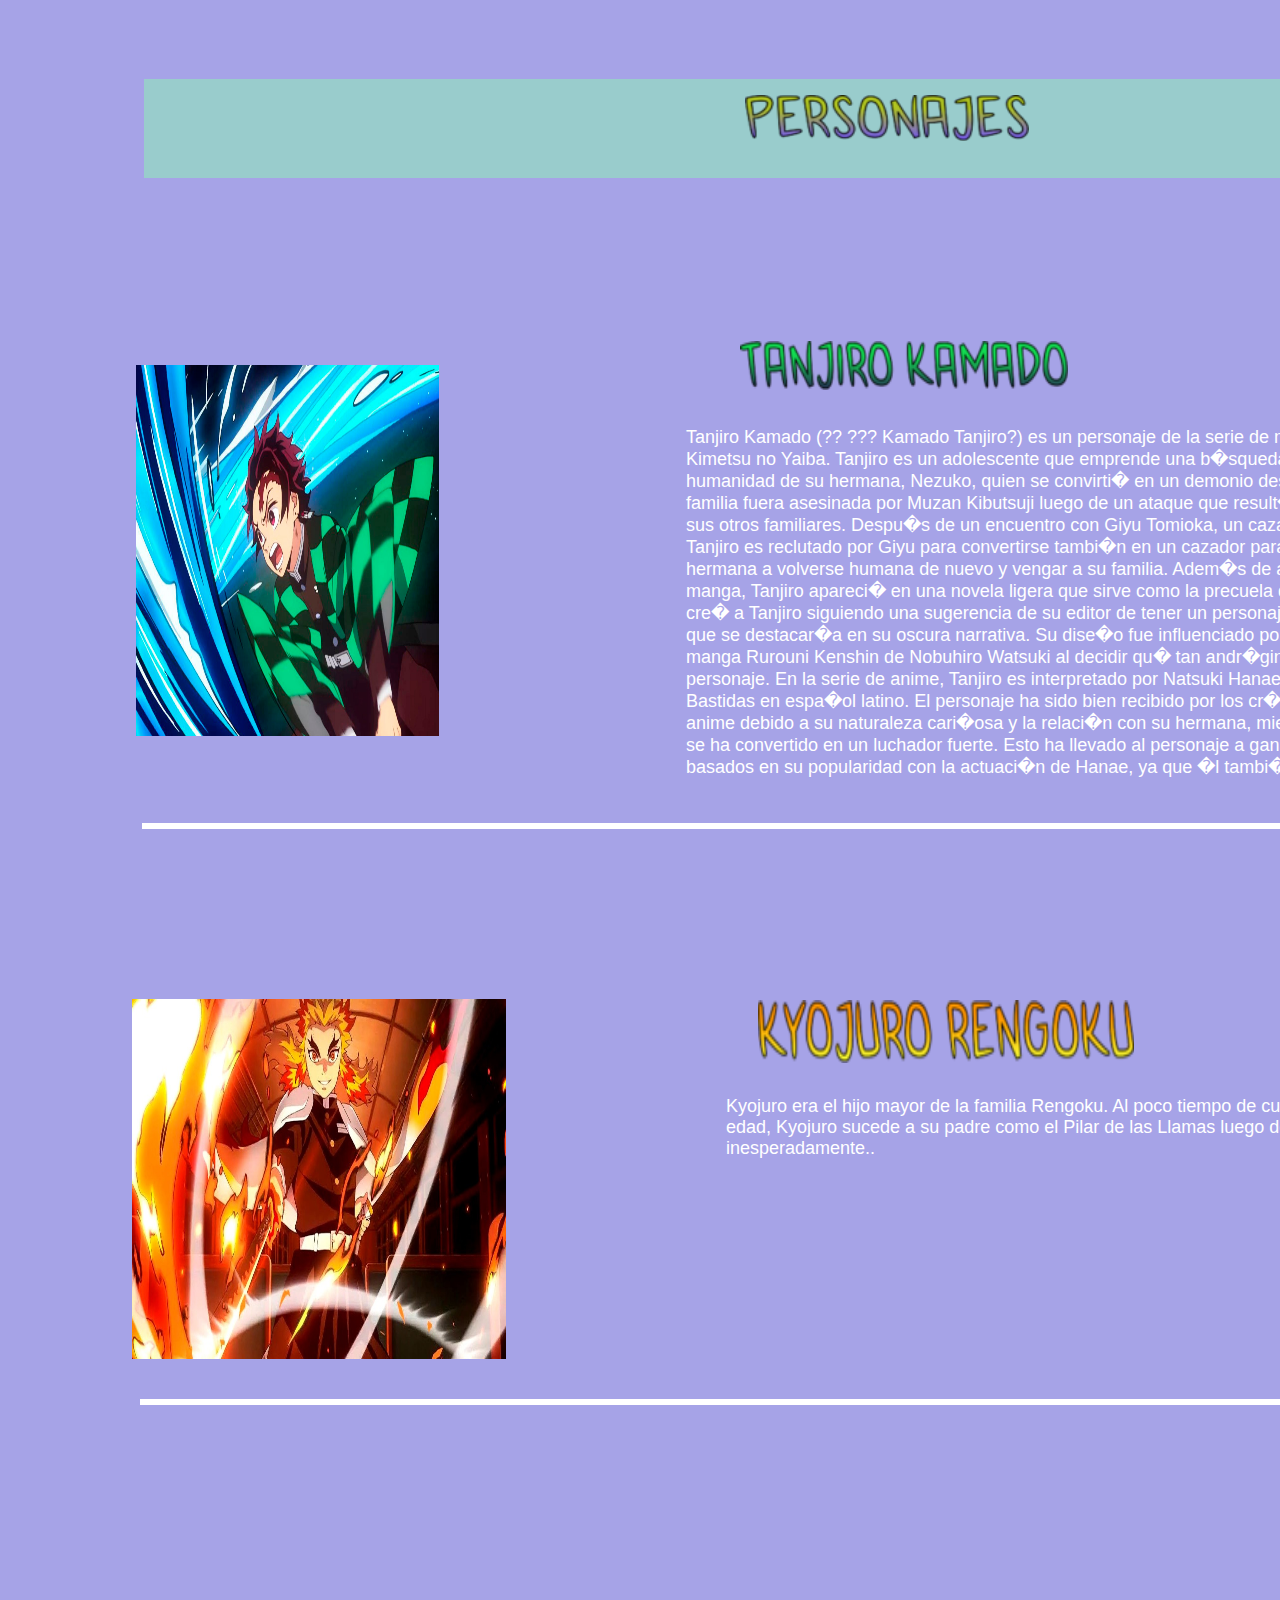
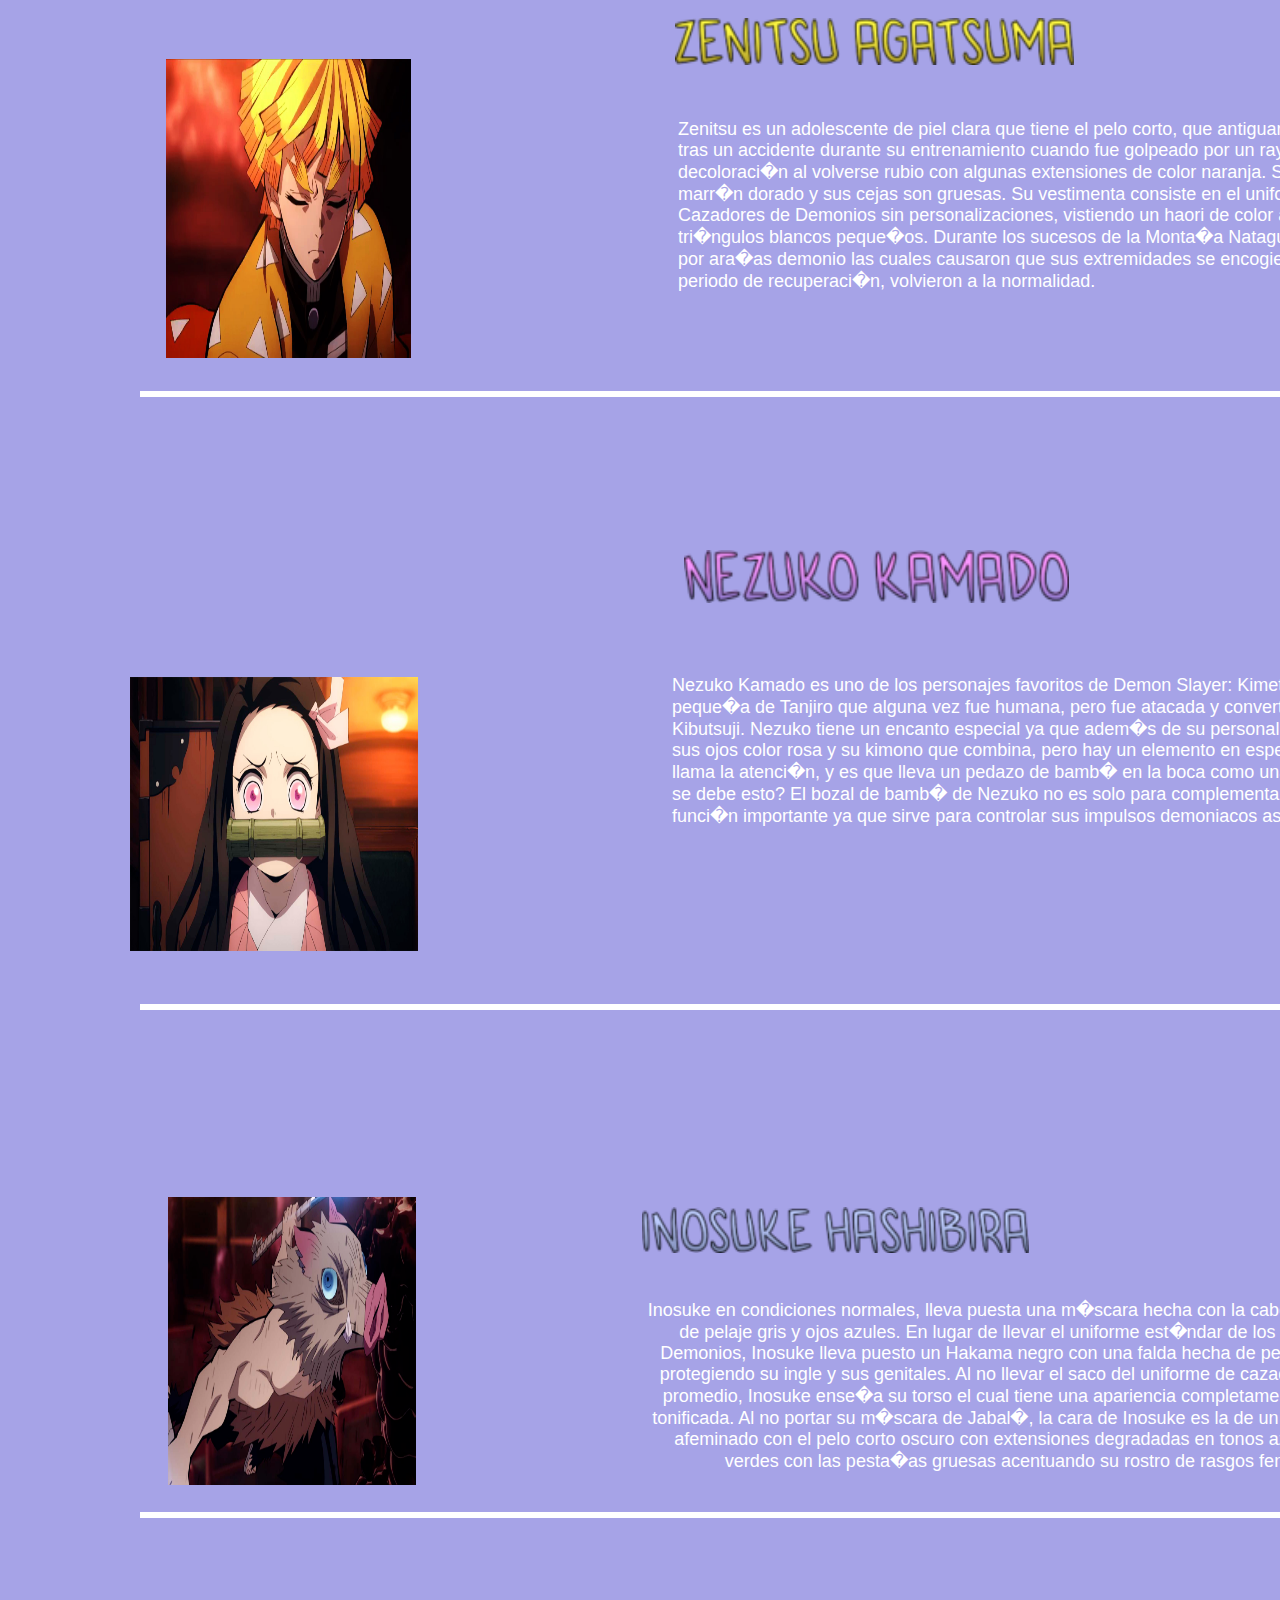
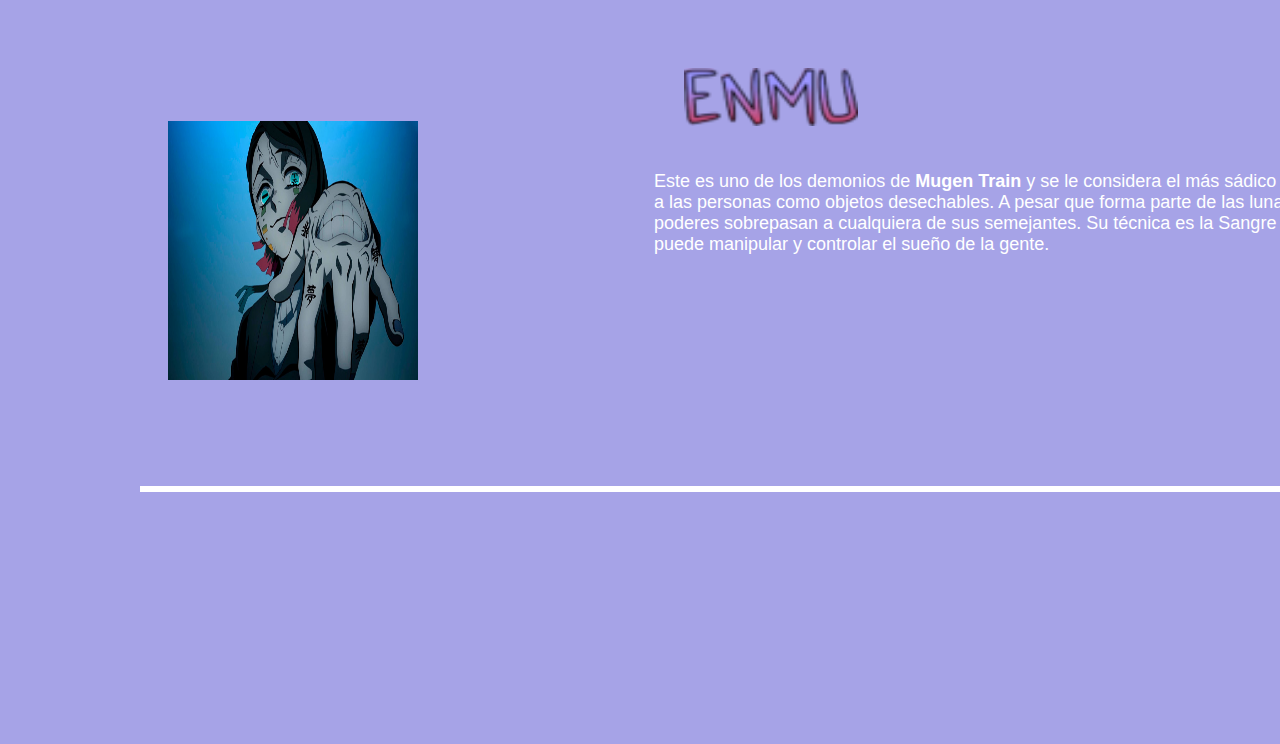
<file: aldair sitio/PW/INDEX/PERSONAJES.html>
<HTML>
<style type="text/css">
<!--
#Layer1 {
	position:absolute;
	width:1918px;
	height:3951px;
	z-index:1;
	top: -7px;
	left: -6px;
	background-color: #A6A3E7;
}
#Layer2 {
	position:absolute;
	width:1520px;
	height:99px;
	z-index:1;
	left: 150px;
	top: 86px;
	background-color: #99CCCC;
}
#Layer3 {
	position:absolute;
	width:365px;
	height:73px;
	z-index:1;
	left: 601px;
	top: 16px;
}
#Layer4 {
	position:absolute;
	width:203px;
	height:318px;
	z-index:2;
	left: 142px;
	top: 372px;
}
#Layer5 {
	position:absolute;
	width:200px;
	height:115px;
	z-index:3;
	left: 138px;
	top: 1006px;
}
#Layer6 {
	position:absolute;
	width:194px;
	height:286px;
	z-index:4;
	left: 172px;
	top: 1666px;
}
#Layer7 {
	position:absolute;
	width:200px;
	height:115px;
	z-index:5;
	left: 136px;
	top: 2284px;
}
#Layer8 {
	position:absolute;
	width:238px;
	height:286px;
	z-index:6;
	left: 174px;
	top: 2804px;
}
#Layer9 {
	position:absolute;
	width:200px;
	height:115px;
	z-index:7;
	left: 174px;
	top: 3328px;
}
#Layer10 {
	position:absolute;
	width:764px;
	height:299px;
	z-index:8;
	left: 692px;
	top: 416px;
}
#Layer11 {
	position:absolute;
	width:790px;
	height:265px;
	z-index:9;
	left: 732px;
	top: 1102px;
}
#Layer12 {
	position:absolute;
	width:854px;
	height:275px;
	z-index:10;
	left: 684px;
	top: 1708px;
}
#Layer13 {
	position:absolute;
	width:856px;
	height:283px;
	z-index:11;
	left: 678px;
	top: 2264px;
}
#Layer14 {
	position:absolute;
	width:782px;
	height:249px;
	z-index:12;
	left: 651px;
	top: 2906px;
}
#Layer15 {
	position:absolute;
	width:778px;
	height:237px;
	z-index:13;
	left: 660px;
	top: 3360px;
}
.Estilo1 {
	font-size: 18px;
	font-family: Arial, Helvetica, sans-serif;
	color: #FFFFFF;
}
#Layer16 {
	position:absolute;
	width:316px;
	height:59px;
	z-index:14;
	left: 746px;
	top: 348px;
}
#Layer17 {
	position:absolute;
	width:387px;
	height:75px;
	z-index:15;
	left: 764px;
	top: 1007px;
}
.Estilo2 {
	font-size: 18px;
	font-family: Arial, Helvetica, sans-serif;
	color: #FFFFFF;
}
#Layer18 {
	position:absolute;
	width:404px;
	height:68px;
	z-index:16;
	left: 681px;
	top: 1625px;
}
.Estilo3 {color: #FFFFFF}
#Layer19 {
	position:absolute;
	width:401px;
	height:87px;
	z-index:17;
	left: 690px;
	top: 2157px;
}
#Layer20 {
	position:absolute;
	width:200px;
	height:54px;
	z-index:18;
	left: 926px;
	top: 2804px;
}
#Layer21 {
	position:absolute;
	width:200px;
	height:57px;
	z-index:2;
	left: 917px;
	top: 3254px;
}
#Layer22 {
	position:absolute;
	width:200px;
	height:56px;
	z-index:18;
	left: 690px;
	top: 3275px;
}
#Layer23 {
	position:absolute;
	width:440px;
	height:64px;
	z-index:19;
	left: 648px;
	top: 2814px;
}
#Layer24 {
	position:absolute;
	width:1672px;
	height:6px;
	z-index:20;
	left: 148px;
	top: 830px;
	background-color: #FFFFFF;
}
#Layer25 {
	position:absolute;
	width:1672px;
	height:6px;
	z-index:20;
	left: 146px;
	top: 1406px;
	background-color: #FFFFFF;
}
#Layer26 {
	position:absolute;
	width:1672px;
	height:6px;
	z-index:20;
	left: 146px;
	top: 3119px;
	background-color: #FFFFFF;
}
#Layer27 {
	position:absolute;
	width:1672px;
	height:6px;
	z-index:20;
	left: 146px;
	top: 1998px;
	background-color: #FFFFFF;
}
#Layer28 {
	position:absolute;
	width:1672px;
	height:6px;
	z-index:20;
	left: 146px;
	top: 2611px;
	background-color: #FFFFFF;
}
#Layer29 {
	position:absolute;
	width:1672px;
	height:6px;
	z-index:20;
	left: 146px;
	top: 3693px;
	background-color: #FFFFFF;
}
-->
</style>
<div id="Layer1">
  <div id="Layer2">
    <div id="Layer3"><img src="../../TIPOGRAFIAS/personajes.png" alt="fuente-de-la-casa-de-papel" width="284" height="46" border="0"></a></div>
  </div>
  <div id="Layer4"><img src="../../PERSONAJES/kimetsu-no-yaiba-pelicula-taquilla-mundial.jpg" width="303" height="371" /></div>
  <div id="Layer5"><img src="../../PERSONAJES/pelicula-de-Kimetsu-no-Yaiba-destacada-El-Palomitron.jpg" width="374" height="360" /></div>
  <div id="Layer6"><img src="../../PERSONAJES/20210317_210900.jpg" width="245" height="299" /></div>
  <div id="Layer7"><img src="../../PERSONAJES/3093798.jpg" width="288" height="274" /></div>
  <div id="Layer8"><img src="../../PERSONAJES/still_2_3_1360x765.png" width="248" height="288" /></div>
  <div id="Layer9"><img src="../../PERSONAJES/kimetsu-no-yaiba-mugen-train-anime-film-1.jpg" width="250" height="259" /></div>
  <div id="Layer10">
    <p class="Estilo1">Tanjiro Kamado (?? ??? Kamado Tanjiro?) es un personaje de la serie de manga y anime Kimetsu no Yaiba. Tanjiro es un adolescente que emprende una b�squeda para restaurar la humanidad de su hermana, Nezuko, quien se convirti� en un demonio despu�s de que su familia fuera asesinada por Muzan Kibutsuji luego de un ataque que result� en la muerte de sus otros familiares. Despu�s de un encuentro con Giyu Tomioka, un cazador de demonios, Tanjiro es reclutado por Giyu para convertirse tambi�n en un cazador para ayudar a su hermana a volverse humana de nuevo y vengar a su familia. Adem�s de aparecer en el manga, Tanjiro apareci� en una novela ligera que sirve como la precuela del manga.

Gotouge cre� a Tanjiro siguiendo una sugerencia de su editor de tener un personaje principal brillante que se destacar�a en su oscura narrativa. Su dise�o fue influenciado por Himura Kenshin del manga Rurouni Kenshin de Nobuhiro Watsuki al decidir qu� tan andr�gino deber�a verse el personaje. En la serie de anime, Tanjiro es interpretado por Natsuki Hanae en japon�s e Ivan Bastidas en espa�ol latino. El personaje ha sido bien recibido por los cr�ticos de manga y anime debido a su naturaleza cari�osa y la relaci�n con su hermana, mientras que tambi�n se ha convertido en un luchador fuerte. Esto ha llevado al personaje a ganar m�ltiples premios basados en su popularidad con la actuaci�n de Hanae, ya que �l tambi�n recibi� uno.</p>
  </div>
  <div class="Estilo1" id="Layer11">Kyojuro era el hijo mayor de la familia Rengoku. Al poco tiempo de cumplir con la mayor�a de edad, Kyojuro sucede a su padre como el Pilar de las Llamas luego de que se retirara inesperadamente..</div>
  <div id="Layer12">
    <p class="Estilo2 Estilo3">Zenitsu es un adolescente de piel clara que tiene el pelo corto, que antiguamente era de color negro, pero tras un accidente durante su entrenamiento cuando fue golpeado por un rayo, su pelo sufre una decoloraci�n al volverse rubio con algunas extensiones de color naranja. Sus ojos son de un tono marr�n dorado y sus cejas son gruesas. Su vestimenta consiste en el uniforme est�ndar de los Cazadores de Demonios sin personalizaciones, vistiendo un haori de color amarillo decorado con tri�ngulos blancos peque�os.

Durante los sucesos de la Monta�a Natagumo, Zenitsu fue envenenado por ara�as demonio las cuales causaron que sus extremidades se encogieran, aunque tras un breve periodo de recuperaci�n, volvieron a la normalidad.</p>
  </div>
  <div class="Estilo2" id="Layer13">
    <p>Nezuko Kamado es uno de los personajes favoritos de Demon Slayer: Kimetsu no Yaiba, es la hermana peque�a de Tanjiro que alguna vez fue humana, pero fue atacada y convertida en Demonio por Muzan Kibutsuji.

Nezuko tiene un encanto especial ya que adem�s de su personalidad tiene un estilo �nico con sus ojos color rosa y su kimono que combina, pero hay un elemento en especial de su apariencia que llama la atenci�n, y es que lleva un pedazo de bamb� en la boca como una especie de bozal, �a qu� se debe esto?

El bozal de bamb� de Nezuko no es solo para complementar su look, sino que tiene una funci�n importante ya que sirve para controlar sus impulsos demoniacos asesinos</p>
  </div>
  <div class="Estilo2" id="Layer14">
    <div align="center">Inosuke en condiciones normales, lleva puesta una m�scara hecha con la cabeza de un Jabal� de pelaje gris y ojos azules. En lugar de llevar el uniforme est�ndar de los Cazadores de Demonios, Inosuke lleva puesto un Hakama negro con una falda hecha de pelaje en la cintura protegiendo su ingle y sus genitales. Al no llevar el saco del uniforme de cazador de demonios promedio, Inosuke ense�a su torso el cual tiene una apariencia completamente musculosa y tonificada. Al no portar su m�scara de Jabal�, la cara de Inosuke es la de un joven de aspecto afeminado con el pelo corto oscuro con extensiones degradadas en tonos azules y de ojos verdes con las pesta�as gruesas acentuando su rostro de rasgos femeninos.</div>
  </div>
  <div id="Layer15">
    <p class="Estilo2">Este es uno de los demonios de&nbsp;<strong>Mugen Train&nbsp;</strong>y se le considera el m&aacute;s s&aacute;dico de todos, pues, ve a las personas como objetos desechables. A pesar que forma parte de las lunas inferiores sus poderes sobrepasan a cualquiera de sus semejantes. Su t&eacute;cnica es la Sangre Demoniaca que puede manipular y controlar el sue&ntilde;o de la gente.</p>
  </div>
  <div id="Layer16"><a href="https://fontmeme.com/es/fuente-de-la-casa-de-papel/"><img src="../../DOBLAJE/Nombres tipografia/tanjiro.png" alt="fuente-de-la-casa-de-papel" width="328" height="49" border="0"></a></div>
  <div id="Layer17"><a href="https://fontmeme.com/es/fuente-de-la-casa-de-papel/"><img src="../../DOBLAJE/Nombres tipografia/kyojuro.png" alt="fuente-de-la-casa-de-papel" width="376" height="63" border="0"></a></div>
  <div id="Layer18"><a href="https://fontmeme.com/es/fuente-de-la-casa-de-papel/"><img src="../../DOBLAJE/Nombres tipografia/zenitsu.png" alt="fuente-de-la-casa-de-papel" width="399" height="47" border="0"></a></div>
  <div id="Layer19"><a href="https://fontmeme.com/es/fuente-de-la-casa-de-papel/"><img src="../../DOBLAJE/Nombres tipografia/netzuko.png" width="385" height="53" border="0"></a></div>
  <div id="Layer22"><a href="https://fontmeme.com/es/fuente-de-la-casa-de-papel/"><img src="../../DOBLAJE/Nombres tipografia/enmu.png" alt="fuente-de-la-casa-de-papel" width="174" height="58" border="0"></a></div>
  <div id="Layer23"><a href="https://fontmeme.com/es/fuente-de-la-casa-de-papel/"><img src="../../DOBLAJE/Nombres tipografia/inosuke.png" alt="fuente-de-la-casa-de-papel" width="387" height="46" border="0"></a></div>
  <div id="Layer24"></div>
  <div id="Layer25"></div>
  <div id="Layer26"></div>
  <div id="Layer27"></div>
  <div id="Layer28"></div>
  <div id="Layer29"></div>
</div>
</div>

</HTML>
</file>
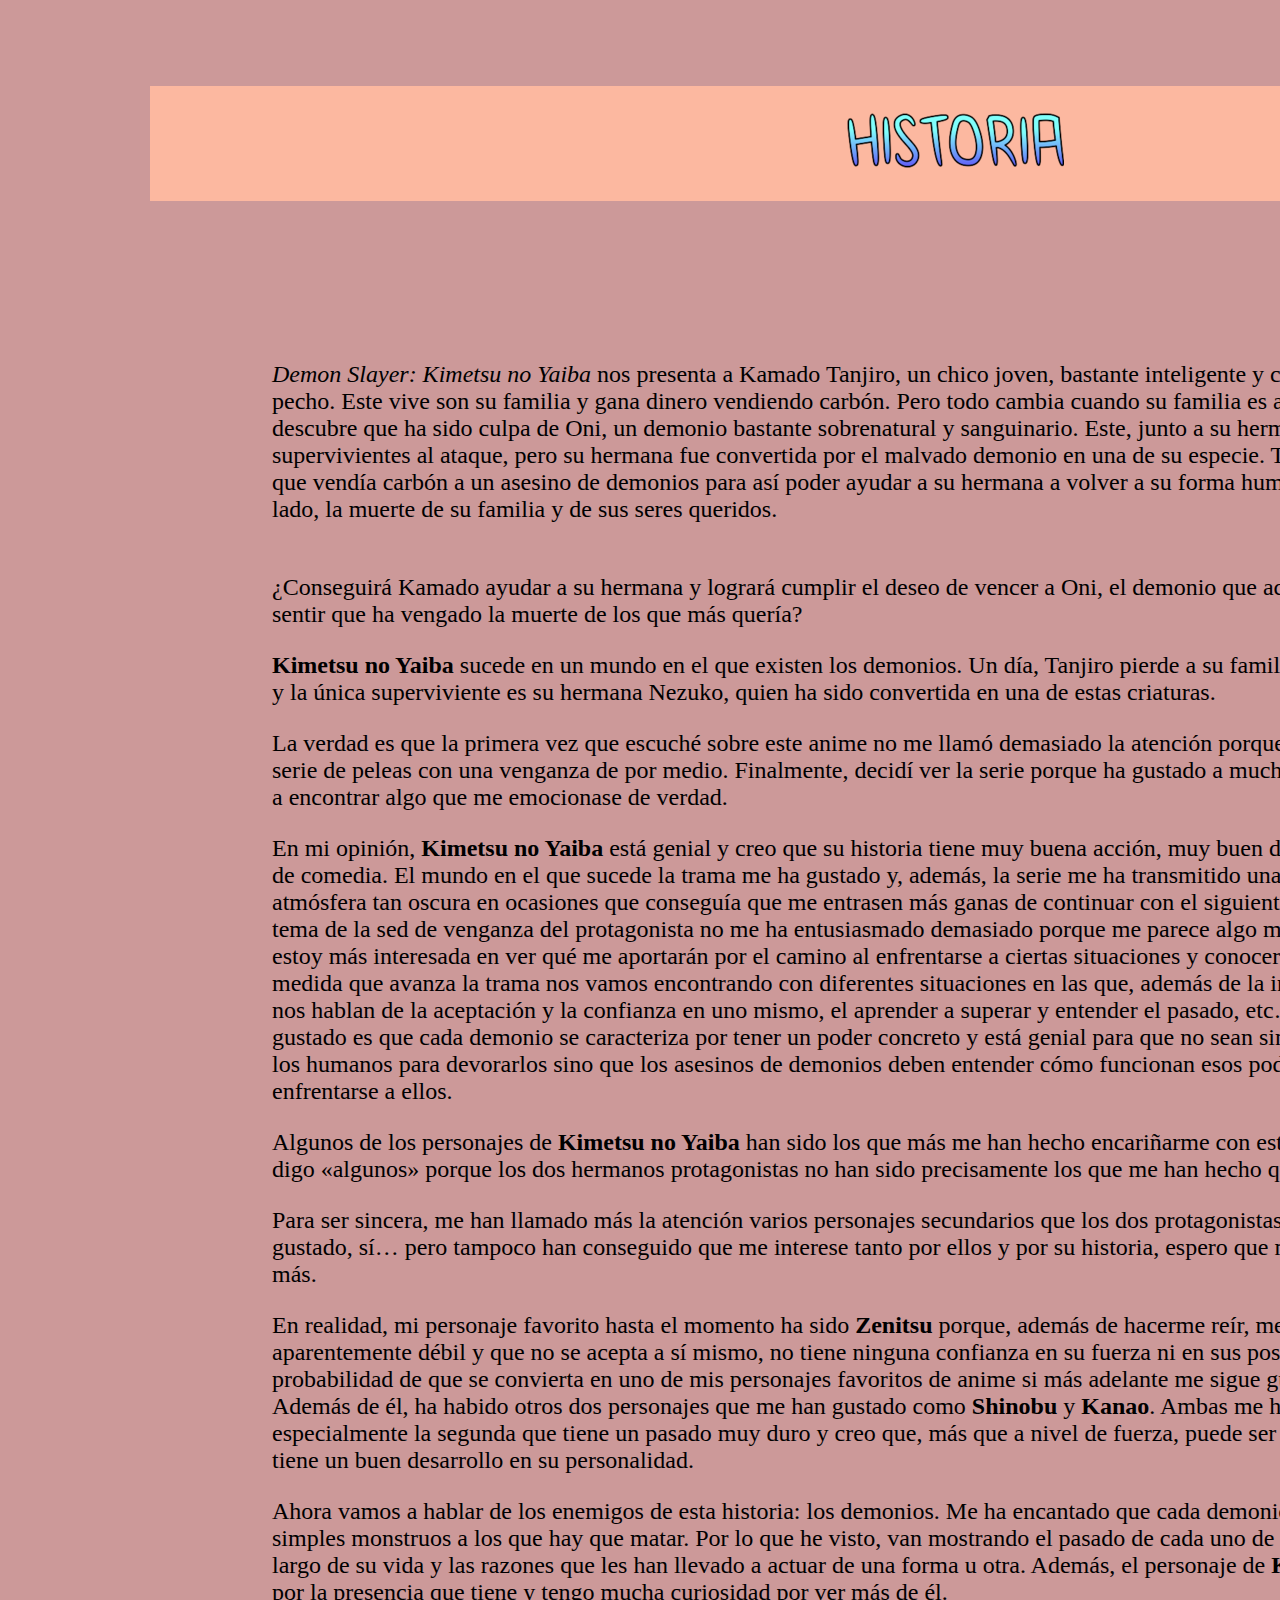
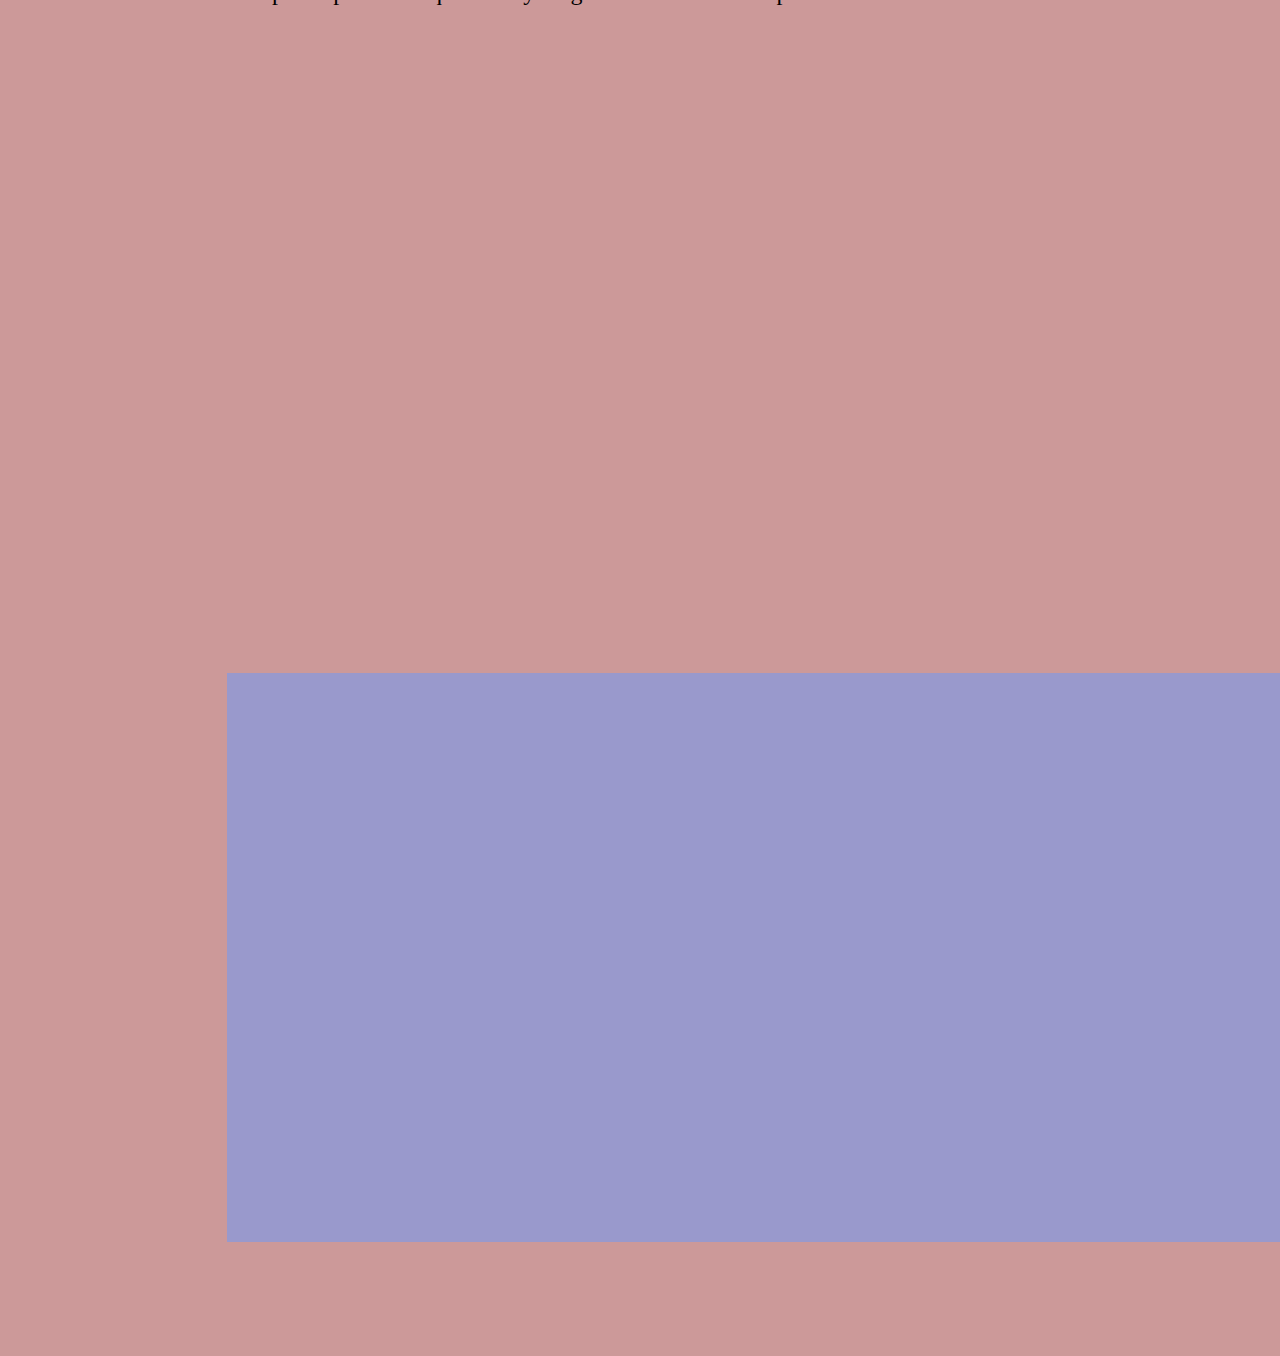
<file: aldair sitio/PW/INDEX/TRAMA.html>
<!DOCTYPE html PUBLIC "-//W3C//DTD XHTML 1.0 Transitional//EN" "http://www.w3.org/TR/xhtml1/DTD/xhtml1-transitional.dtd">
<html xmlns="http://www.w3.org/1999/xhtml">
<head>
<meta http-equiv="Content-Type" content="text/html; charset=iso-8859-1" />
<title>Documento sin t&iacute;tulo</title>
<style type="text/css">
<!--
#Layer1 {
	position:absolute;
	width:1918px;
	height:2963px;
	z-index:1;
	left: 0px;
	top: -7px;
	background-color: #CC9999;
}
#Layer2 {
	position:absolute;
	width:1520px;
	height:115px;
	z-index:2;
	left: 150px;
	top: 86px;
	background-color: #FCB8A0;
}
#Layer3 {
	position:absolute;
	width:200px;
	height:73px;
	z-index:1;
	left: 697px;
	top: 27px;
}
#Layer4 {
	position:absolute;
	width:1355px;
	height:683px;
	z-index:1;
	left: 272px;
	top: 350px;
}
#Layer5 {
	position:absolute;
	width:1412px;
	height:435px;
	z-index:2;
	left: 236px;
	top: 1176px;
}
#Layer6 {
	position:absolute;
	width:1510px;
	height:569px;
	z-index:2;
	left: 227px;
	top: 2280px;
	background-color: #9999CC;
}
#Layer7 {
	position:absolute;
	width:441px;
	height:285px;
	z-index:1;
	left: 478px;
	top: 183px;
}
.Estilo2 {font-size: 18px}
.Estilo3 {font-size: 16px}
.Estilo4 {font-size: 18}
.Estilo5 {font-size: 24px}
.Estilo6 {font-size: 24}
-->
</style>
</head>

<body>

<div id="Layer1">
  <div id="Layer4">
    <p class="Estilo2"><span class="Estilo5"><span class="Estilo6"><em>Demon Slayer: Kimetsu no Yaiba</em>&nbsp;nos presenta a&nbsp;Kamado Tanjiro, un chico joven, bastante inteligente y con un coraz&oacute;n que no le abe en el pecho. Este vive son su familia y gana dinero vendiendo carb&oacute;n. Pero todo cambia cuando su familia es atacada y asesinada. Kamado descubre que ha sido culpa de Oni, un demonio bastante sobrenatural y sanguinario. Este, junto a su hermana Nezuko son los &uacute;nicos supervivientes al ataque, pero su hermana fue convertida por el malvado demonio en una de su especie. Tanjiro pasa de ser ese chico bueno que vend&iacute;a carb&oacute;n a un asesino de demonios para as&iacute; poder ayudar a su hermana a volver a su forma humana nuevamente y vengar, por otro lado, la muerte de su familia y de sus seres queridos.</span></span></p>
    <p class="Estilo5"><br />
  &iquest;Conseguir&aacute; Kamado ayudar a su hermana y lograr&aacute; cumplir el deseo de vencer a Oni, el demonio que acab&oacute; con su familia y as&iacute; poder sentir que ha vengado la muerte de los que m&aacute;s quer&iacute;a? </p>
    <p data-adtags-visited="true"><span class="Estilo3"><span class="Estilo2"><span class="Estilo4"><span class="Estilo5"><strong>Kimetsu no Yaiba</strong>&nbsp;sucede en un mundo en el que existen los demonios. Un d&iacute;a, Tanjiro pierde a su familia debido al ataque de un demonio y la &uacute;nica superviviente es su hermana Nezuko, quien ha sido convertida en una de estas criaturas.</span></span></span></span></p>
    <p class="Estilo5" data-adtags-visited="true">La verdad es que la primera vez que escuch&eacute; sobre este anime no me llam&oacute; demasiado la atenci&oacute;n porque me parec&iacute;a que iba a ser la t&iacute;pica serie de peleas con una venganza de por medio. Finalmente, decid&iacute; ver la serie porque ha gustado a much&iacute;sima gente y quer&iacute;a saber si me iba a encontrar algo que me emocionase de verdad.</p>
    <p class="Estilo5" data-adtags-visited="true">En mi opini&oacute;n,&nbsp;<strong>Kimetsu no Yaiba&nbsp;</strong>est&aacute; genial y creo que su historia tiene muy buena acci&oacute;n, muy buen drama y tambi&eacute;n sus peque&ntilde;as dosis de comedia. El mundo en el que sucede la trama me ha gustado y, adem&aacute;s, la serie me ha transmitido una sensaci&oacute;n de tensi&oacute;n en una atm&oacute;sfera tan oscura en ocasiones que consegu&iacute;a que me entrasen m&aacute;s ganas de continuar con el siguiente episodio. Personalmente, todo el tema de la sed de venganza del protagonista no me ha entusiasmado demasiado porque me parece algo muy t&iacute;pico en este tipo de historias y estoy m&aacute;s interesada en ver qu&eacute; me aportar&aacute;n por el camino al enfrentarse a ciertas situaciones y conocer a otros personajes. De hecho, a medida que avanza la trama nos vamos encontrando con diferentes situaciones en las que, adem&aacute;s de la importancia de la familia, tambi&eacute;n nos hablan de la aceptaci&oacute;n y la confianza en uno mismo, el aprender a superar y entender el pasado, etc&hellip; Una &uacute;ltima cosa que me ha gustado es que cada demonio se caracteriza por tener un poder concreto y est&aacute; genial para que no sean simplemente criaturas que atacan a los humanos para devorarlos sino que los asesinos de demonios deben entender c&oacute;mo funcionan esos poderes y habilidades y saber c&oacute;mo enfrentarse a ellos.</p>
    <p class="Estilo5" data-adtags-visited="true">Algunos de los personajes de&nbsp;<strong>Kimetsu no Yaiba&nbsp;</strong>han sido los que m&aacute;s me han hecho encari&ntilde;arme con esta primera temporada del anime. Y digo &laquo;algunos&raquo; porque los dos hermanos protagonistas no han sido precisamente los que me han hecho querer continuar.</p>
    <p class="Estilo5" data-adtags-visited="true">Para ser sincera, me han llamado m&aacute;s la atenci&oacute;n varios personajes secundarios que los dos protagonistas. Los dos protagonistas me han gustado, s&iacute;&hellip; pero tampoco han conseguido que me interese tanto por ellos y por su historia, espero que m&aacute;s adelante consigan enamorarme m&aacute;s.</p>
    <p class="Estilo5" data-adtags-visited="true">En realidad, mi personaje favorito hasta el momento ha sido&nbsp;<strong>Zenitsu&nbsp;</strong>porque, adem&aacute;s de hacerme re&iacute;r, me ha encantado que sea un personaje aparentemente d&eacute;bil y que no se acepta a s&iacute; mismo, no tiene ninguna confianza en su fuerza ni en sus posibilidades. Hay una alta probabilidad de que se convierta en uno de mis personajes favoritos de anime si m&aacute;s adelante me sigue gustando tanto o m&aacute;s que ahora. Adem&aacute;s de &eacute;l, ha habido otros dos personajes que me han gustado como&nbsp;<strong>Shinobu&nbsp;</strong>y&nbsp;<strong>Kanao</strong>. Ambas me han interesado por su pasado, especialmente la segunda que tiene un pasado muy duro y creo que, m&aacute;s que a nivel de fuerza, puede ser un personaje muy interesante si tiene un buen desarrollo en su personalidad.</p>
    <p class="Estilo5" data-adtags-visited="true">Ahora vamos a hablar de los enemigos de esta historia: los demonios. Me ha encantado que cada demonio tenga su propia historia y no sean simples monstruos a los que hay que matar. Por lo que he visto, van mostrando el pasado de cada uno de ellos, c&oacute;mo se han sentido a lo largo de su vida y las razones que les han llevado a actuar de una forma u otra. Adem&aacute;s, el personaje de&nbsp;<strong>Kibutsuji Muzan&nbsp;</strong>me ha fascinado por la presencia que tiene y tengo mucha curiosidad por ver m&aacute;s de &eacute;l.</p>
    <p class="Estilo5" data-adtags-visited="true">&nbsp;</p>
    <p class="Estilo2">&nbsp;</p>
  </div>
  <div id="Layer6">
    <div id="Layer7">
 <iframe width="560" height="315" src="https://www.youtube.com/watch?v=ATJYac_dORw" title="YouTube video player" frameborder="0" allow="accelerometer; autoplay; clipboard-write; encrypted-media; gyroscope; picture-in-picture" allowfullscreen></iframe></div>
</div>
</div>
</div>
<div id="Layer2">
  <div id="Layer3"><img src="../../TIPOGRAFIAS/historia.png" alt="fuente-de-la-casa-de-papel" border="0"></div>
</div>
</body>
</html>
</file>
